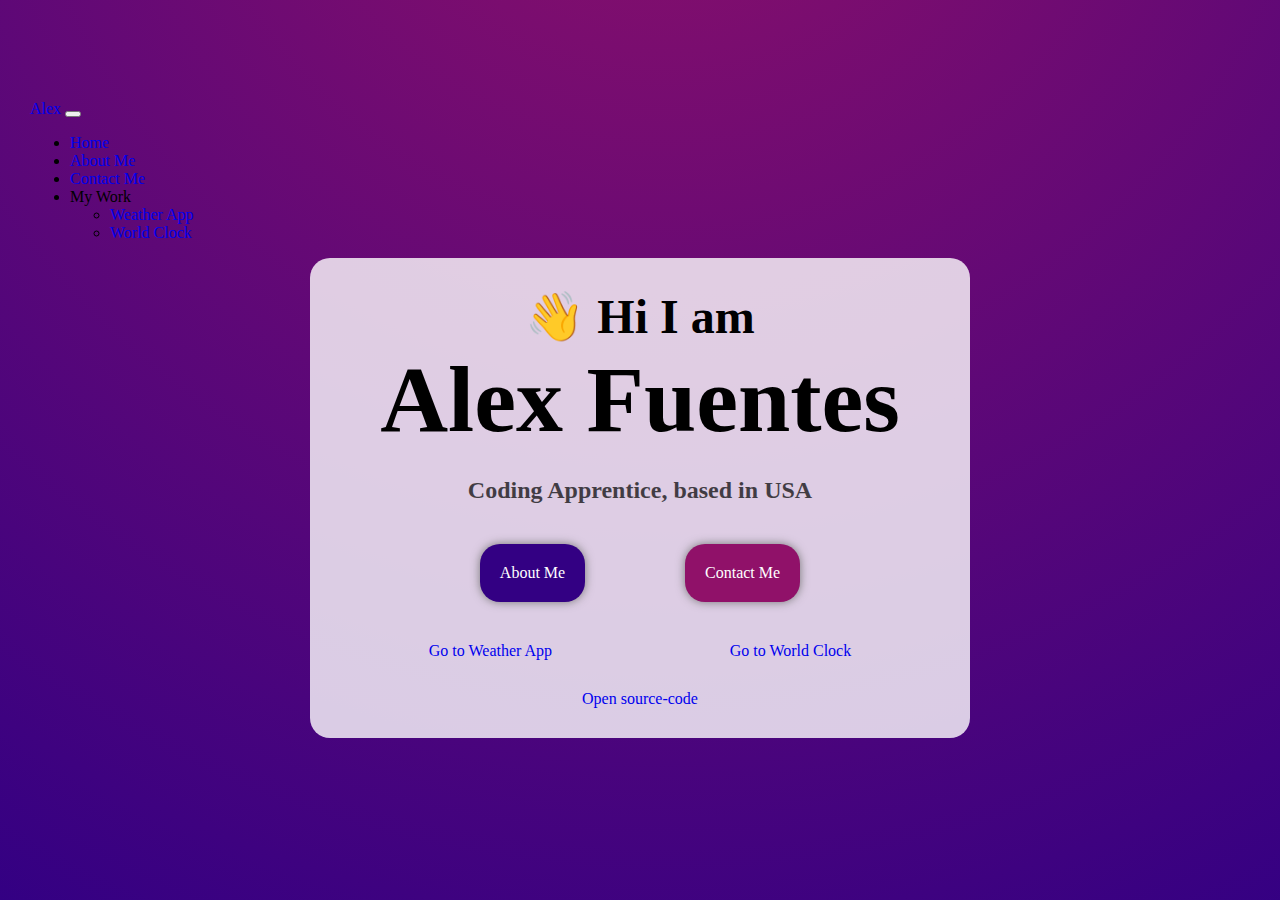
<file: index.html>
<!DOCTYPE html>
<html lang="en">
  <head>
    <meta charset="UTF-8" />
    <meta name="viewport" content="width=device-width, initial-scale=1.0" />
    <meta http-equiv="X-UA-Compatible" content="ie=edge" />
    <title>SheCodes</title>
    <link
    href="https://cdn.jsdelivr.net/npm/bootstrap@5.3.0-alpha3/dist/css/bootstrap.min.css"
    rel="stylesheet"
    integrity="sha384-KK94CHFLLe+nY2dmCWGMq91rCGa5gtU4mk92HdvYe+M/SXH301p5ILy+dN9+nJOZ"
    crossorigin="anonymous"
  />
  <script
  src="https://cdn.jsdelivr.net/npm/bootstrap@5.3.0-alpha3/dist/js/bootstrap.min.js"
  integrity="sha384-Y4oOpwW3duJdCWv5ly8SCFYWqFDsfob/3GkgExXKV4idmbt98QcxXYs9UoXAB7BZ"
  crossorigin="anonymous"
></script>
  <link rel="stylesheet" href="style.css" />
  </head>
  <body>

    <nav class="navbar navbar-expand-lg fixed-top bg-body-tertiary">
      <div class="container-fluid">
        <a class="navbar-brand" href="#">Alex</a>
        <button
          class="navbar-toggler"
          type="button"
          data-bs-toggle="collapse"
          data-bs-target="#navbarNavDropdown"
          aria-controls="navbarNavDropdown"
          aria-expanded="false"
          aria-label="Toggle navigation"
        >
          <span class="navbar-toggler-icon"></span>
        </button>
        <div class="collapse navbar-collapse" id="navbarNavDropdown">
          <ul class="navbar-nav">
            <li class="nav-item">
              <a class="nav-link active" aria-current="page" href="#">Home</a>
            </li>
            <li class="nav-item">
              <a class="nav-link" href="/about.html">About Me</a>
            </li>
            <li class="nav-item">
              <a class="nav-link" href="/about.html#contact">Contact Me</a>
            </li>
            <li class="nav-item dropdown">
              <a
                class="nav-link dropdown-toggle"
                role="button"
                data-bs-toggle="dropdown"
                aria-expanded="false"
              >
                My Work
              </a>
              <ul class="dropdown-menu">
                <li><a class="dropdown-item" href="/weather-app/weather.html">Weather App</a></li>
                <li><a class="dropdown-item" href="/world-clock/clock.html">World Clock</a></li>
              </ul>
            </li>
          </ul>
        </div>
      </div>
    </nav>
    <div class="sub-container">
      <div class="container">
        <h2>👋 Hi I am</h2>
        <h1>Alex Fuentes</h1>
        <h3>Coding Apprentice, based in USA</h3>
        <div class="info">
          <a href="about.html" class="about-link">About Me</a>
          <a href="about.html#contact" class="contact-link">Contact Me</a>
        </div>
        <div class="links">
          <a href="weather-app/weather.html">Go to Weather App</a>
          <a href="world-clock/clock.html" class="world-clock-link"
            >Go to World Clock</a
          >
        </div>
        <div class="code-link">
          <a href="https://github.com/alexpfuentes/trial.git"
            >Open source-code</a
          >
        </div>
      </div>
    </div>
  </body>
</html>
</file>
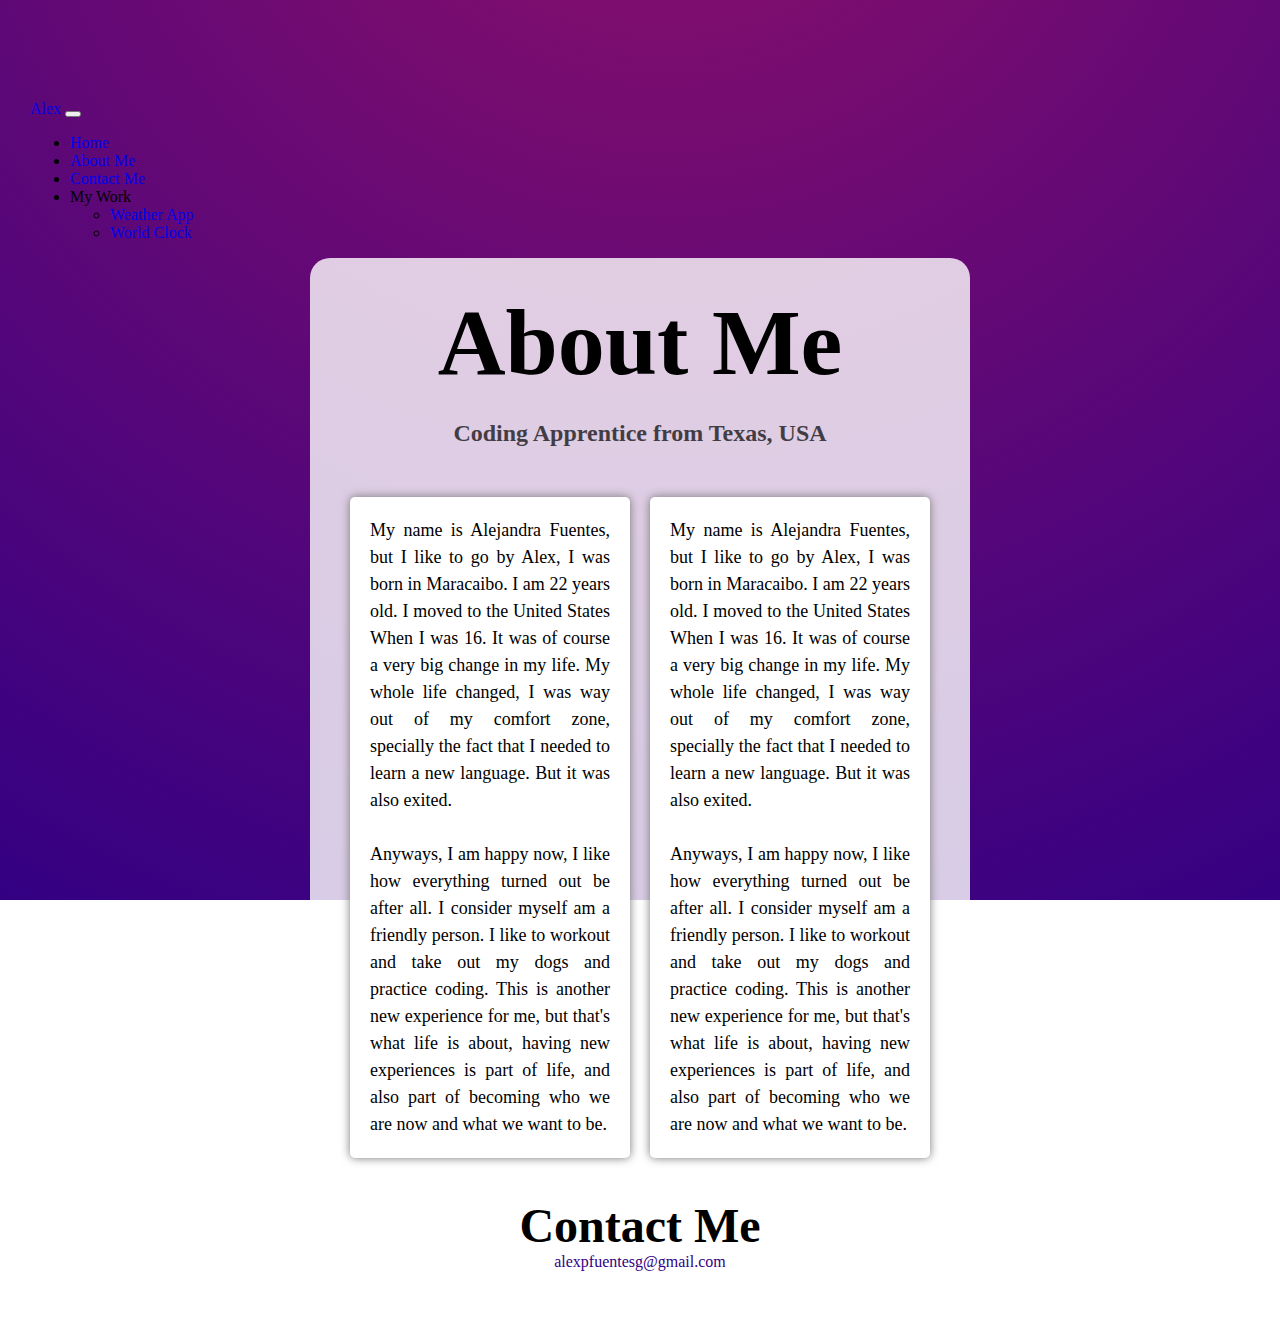
<file: about.html>
<!DOCTYPE html>
<html lang="en">
  <head>
    <meta charset="UTF-8" />
    <meta name="viewport" content="width=device-width, initial-scale=1.0" />
    <meta http-equiv="X-UA-Compatible" content="ie=edge" />
    <title>Document</title>
    <link
    href="https://cdn.jsdelivr.net/npm/bootstrap@5.3.0-alpha3/dist/css/bootstrap.min.css"
    rel="stylesheet"
    integrity="sha384-KK94CHFLLe+nY2dmCWGMq91rCGa5gtU4mk92HdvYe+M/SXH301p5ILy+dN9+nJOZ"
    crossorigin="anonymous"
  />
    <script
    src="https://cdn.jsdelivr.net/npm/bootstrap@5.3.0-alpha3/dist/js/bootstrap.min.js"
    integrity="sha384-Y4oOpwW3duJdCWv5ly8SCFYWqFDsfob/3GkgExXKV4idmbt98QcxXYs9UoXAB7BZ"
    crossorigin="anonymous"
  ></script>
  <link rel="stylesheet" href="style.css" />
  </head>
  <body>

    <nav class="navbar navbar-expand-lg fixed-top bg-body-tertiary">
      <div class="container-fluid">
        <a class="navbar-brand" href="#">Alex</a>
        <button
          class="navbar-toggler"
          type="button"
          data-bs-toggle="collapse"
          data-bs-target="#navbarNavDropdown"
          aria-controls="navbarNavDropdown"
          aria-expanded="false"
          aria-label="Toggle navigation"
        >
          <span class="navbar-toggler-icon"></span>
        </button>
        <div class="collapse navbar-collapse" id="navbarNavDropdown">
          <ul class="navbar-nav">
            <li class="nav-item">
              <a class="nav-link active" aria-current="page" href="/index.html">Home</a>
            </li>
            <li class="nav-item">
              <a class="nav-link" href="/about.html">About Me</a>
            </li>
            <li class="nav-item">
              <a class="nav-link" href="/about.html#contact">Contact Me</a>
            </li>
            <li class="nav-item dropdown">
              <a
                class="nav-link dropdown-toggle"
                role="button"
                data-bs-toggle="dropdown"
                aria-expanded="false"
              >
                My Work
              </a>
              <ul class="dropdown-menu">
                <li><a class="dropdown-item" href="/weather-app/weather.html">Weather App</a></li>
                <li><a class="dropdown-item" href="/world-clock/clock.html">World Clock</a></li>
              </ul>
            </li>
          </ul>
        </div>
      </div>
    </nav>

    <div class="sub-container">
      <div class="container">
        <h1>
          About Me
        </h1>
        <h3>Coding Apprentice from Texas, USA</h3>
        <div class="about-paragraphs">
          <p>
            My name is Alejandra Fuentes, but I like to go by Alex, I was born
            in Maracaibo. I am 22 years old. I moved to the United States When I
            was 16. It was of course a very big change in my life. My whole life
            changed, I was way out of my comfort zone, specially the fact that I
            needed to learn a new language. But it was also exited.
            <br />
            <br />
            Anyways, I am happy now, I like how everything turned out be after
            all. I consider myself am a friendly person. I like to workout and
            take out my dogs and practice coding. This is another new experience
            for me, but that's what life is about, having new experiences is
            part of life, and also part of becoming who we are now and what we
            want to be.
          </p>
          <p>
            My name is Alejandra Fuentes, but I like to go by Alex, I was born
            in Maracaibo. I am 22 years old. I moved to the United States When I
            was 16. It was of course a very big change in my life. My whole life
            changed, I was way out of my comfort zone, specially the fact that I
            needed to learn a new language. But it was also exited.
            <br />
            <br />
            Anyways, I am happy now, I like how everything turned out be after
            all. I consider myself am a friendly person. I like to workout and
            take out my dogs and practice coding. This is another new experience
            for me, but that's what life is about, having new experiences is
            part of life, and also part of becoming who we are now and what we
            want to be.
          </p>
        </div>
        <div>
          <h2 id="contact">Contact Me</h2>
          <a href="mailto:alexpfuentesg@gmail.com" class="email-link"
            >alexpfuentesg@gmail.com</a
          >
      </div>
    </div>
  </body>
</html>
</file>
<file: style.css>
:root {
  --primary-color: rgb(51, 0, 131);
  --secondary-color: rgb(144, 17, 105);
  --third-color: white;
  --box-shadow: 0 0 10px #777777;
  --container-color: rgb(255, 255, 255, 0.8);
}

body {
  margin: 100px 30px 30px 30px;
  background: radial-gradient(circle at 52.1% -29.6%,
      rgb(144, 17, 105) 0%,
      rgb(51, 0, 131) 100.2%);
  background-attachment: fixed;
}

.container {
  margin: 0 auto;
  background-color: var(--container-color);
  text-align: center;
  padding: 30px;
  border-radius: 20px;
  max-width: 600px;
}

h1 {
  font-size: 94px;
  margin: 0;
}

h2 {
  font-size: 48px;
  margin: 0;
}

h3 {
  font-size: 24px;
  margin-bottom: 40px;
  opacity: 0.7;
}

p {
  text-align: justify;
  font-size: 18px;
  background: var(--third-color);
  padding: 20px;
  border-radius: 5px;
  line-height: 1.5;
  box-shadow: var(--box-shadow);
}

.info {
  display: flex;
  justify-content: space-evenly;
  margin: 40px;
}

.about-paragraphs {
  display: flex;
  margin: 30px 0;
}

.about-paragraphs p {
  margin: 10px;
}

a {
  text-decoration: none;
}

.about-link {
  background: var(--primary-color);
  color: var(--third-color);
  padding: 20px;
  border-radius: 20px;
  box-shadow: var(--box-shadow);
}

.contact-link {
  background: var(--secondary-color);
  color: var(--third-color);
  padding: 20px;
  border-radius: 20px;
  box-shadow: var(--box-shadow);
}

.email-link {
  color: var(--primary-color);
}

.email-link:hover {
  color: var(--secondary-color);
  text-decoration: underline;
}

.links {
  margin-top: 20px;
  display: flex;
  justify-content: space-around;
}

.code-link {
  margin-top: 30px;
}
</file>
